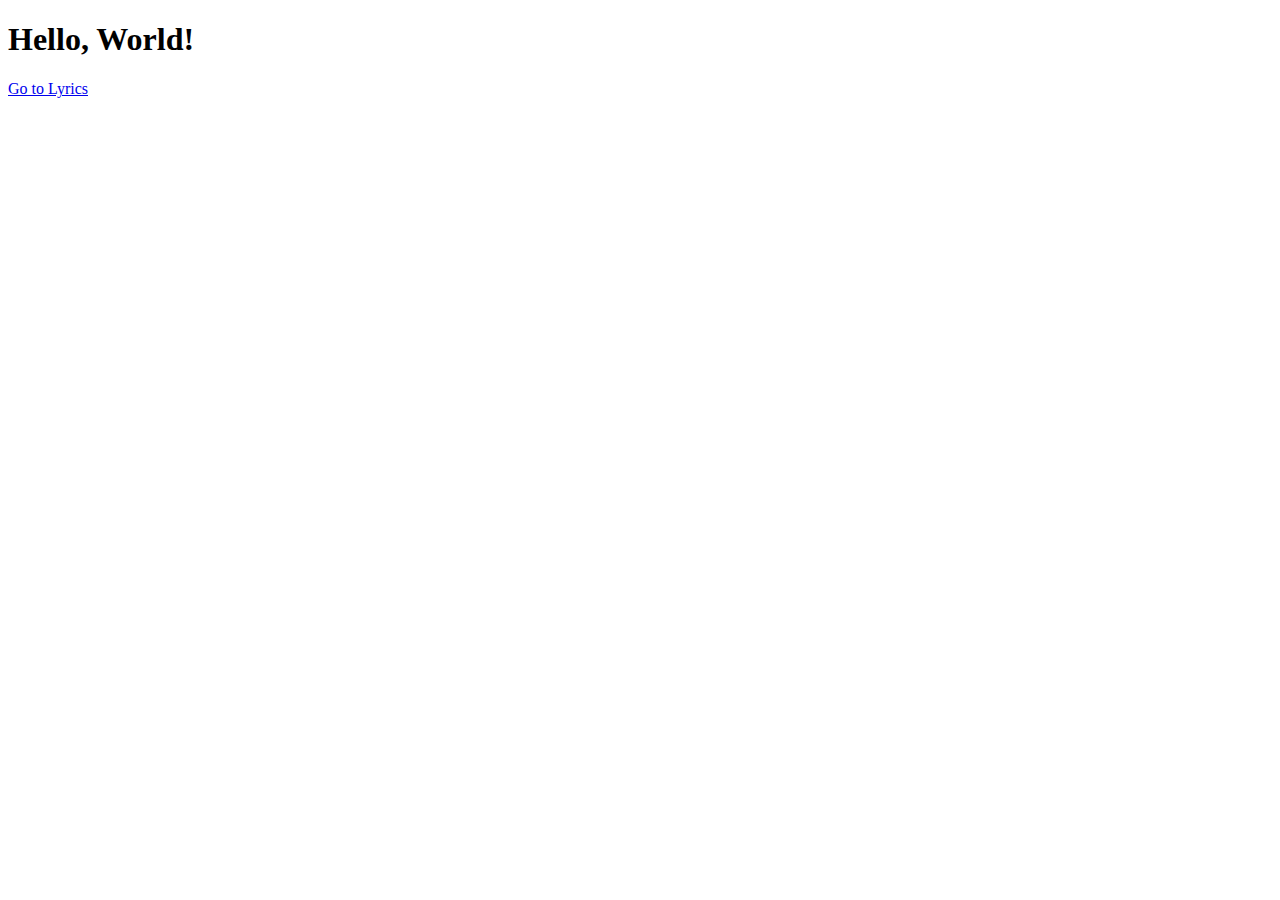
<file: index.html>
<!DOCTYPE html>
<html lang="en">

<head>
    <meta charset="UTF-8">
    <meta name="viewport" content="width=device-width, initial-scale=1.0">
    <title>My First Website</title>
</head>

<body>
    <h1>Hello, World!</h1>
    <a href="lyrics.html">Go to Lyrics</a>
</body>

</html>
</file>
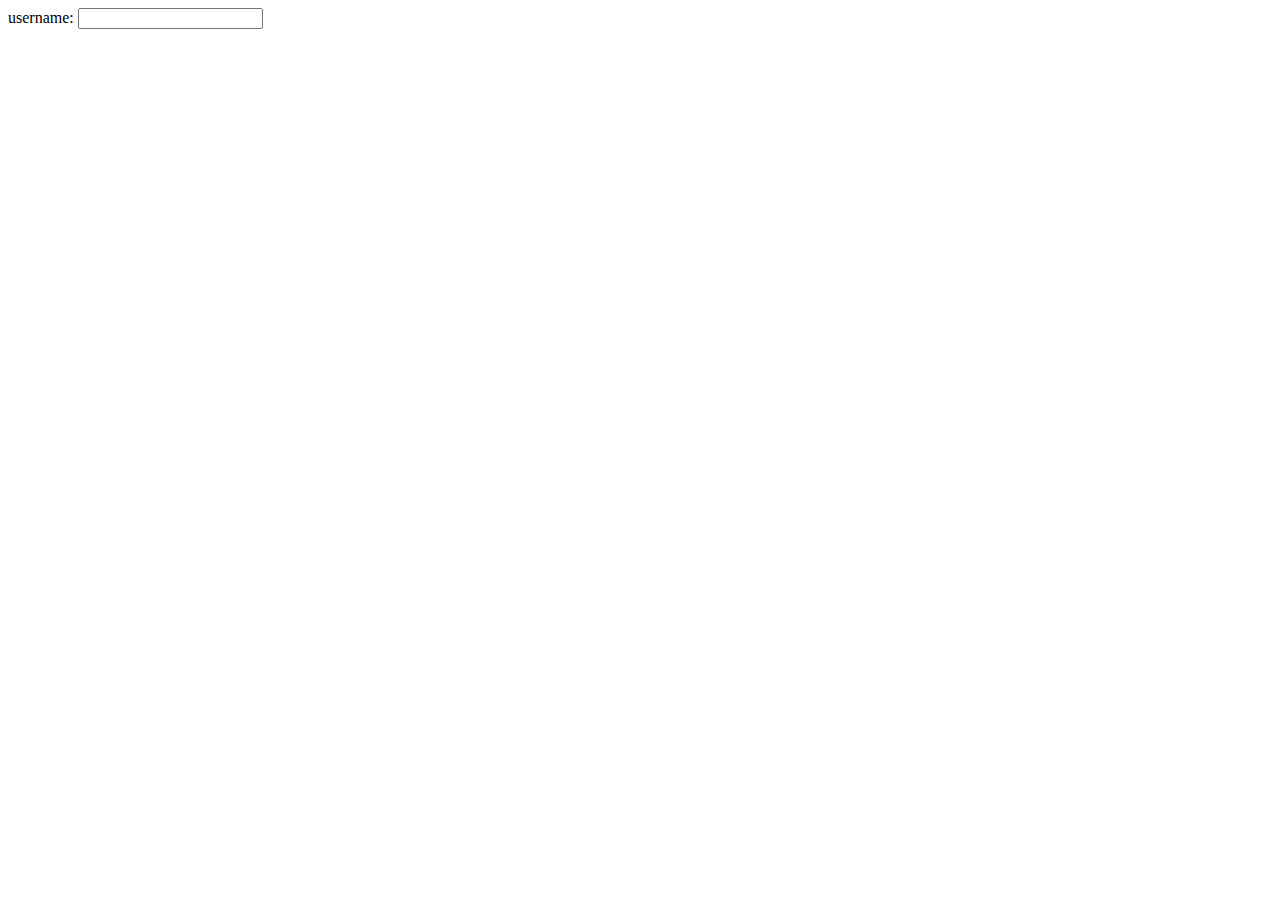
<file: forms.html>
<!DOCTYPE html>
<html lang="en">

<head>
    <meta charset="UTF-8">
    <meta name="viewport" content="width=device-width, initial-scale=1.0">
    <title>Document</title>
</head>

<body>
    <form action="index.php" method="post" <label>username:</label>
        <input type="text">
</body>

</html>
</file>
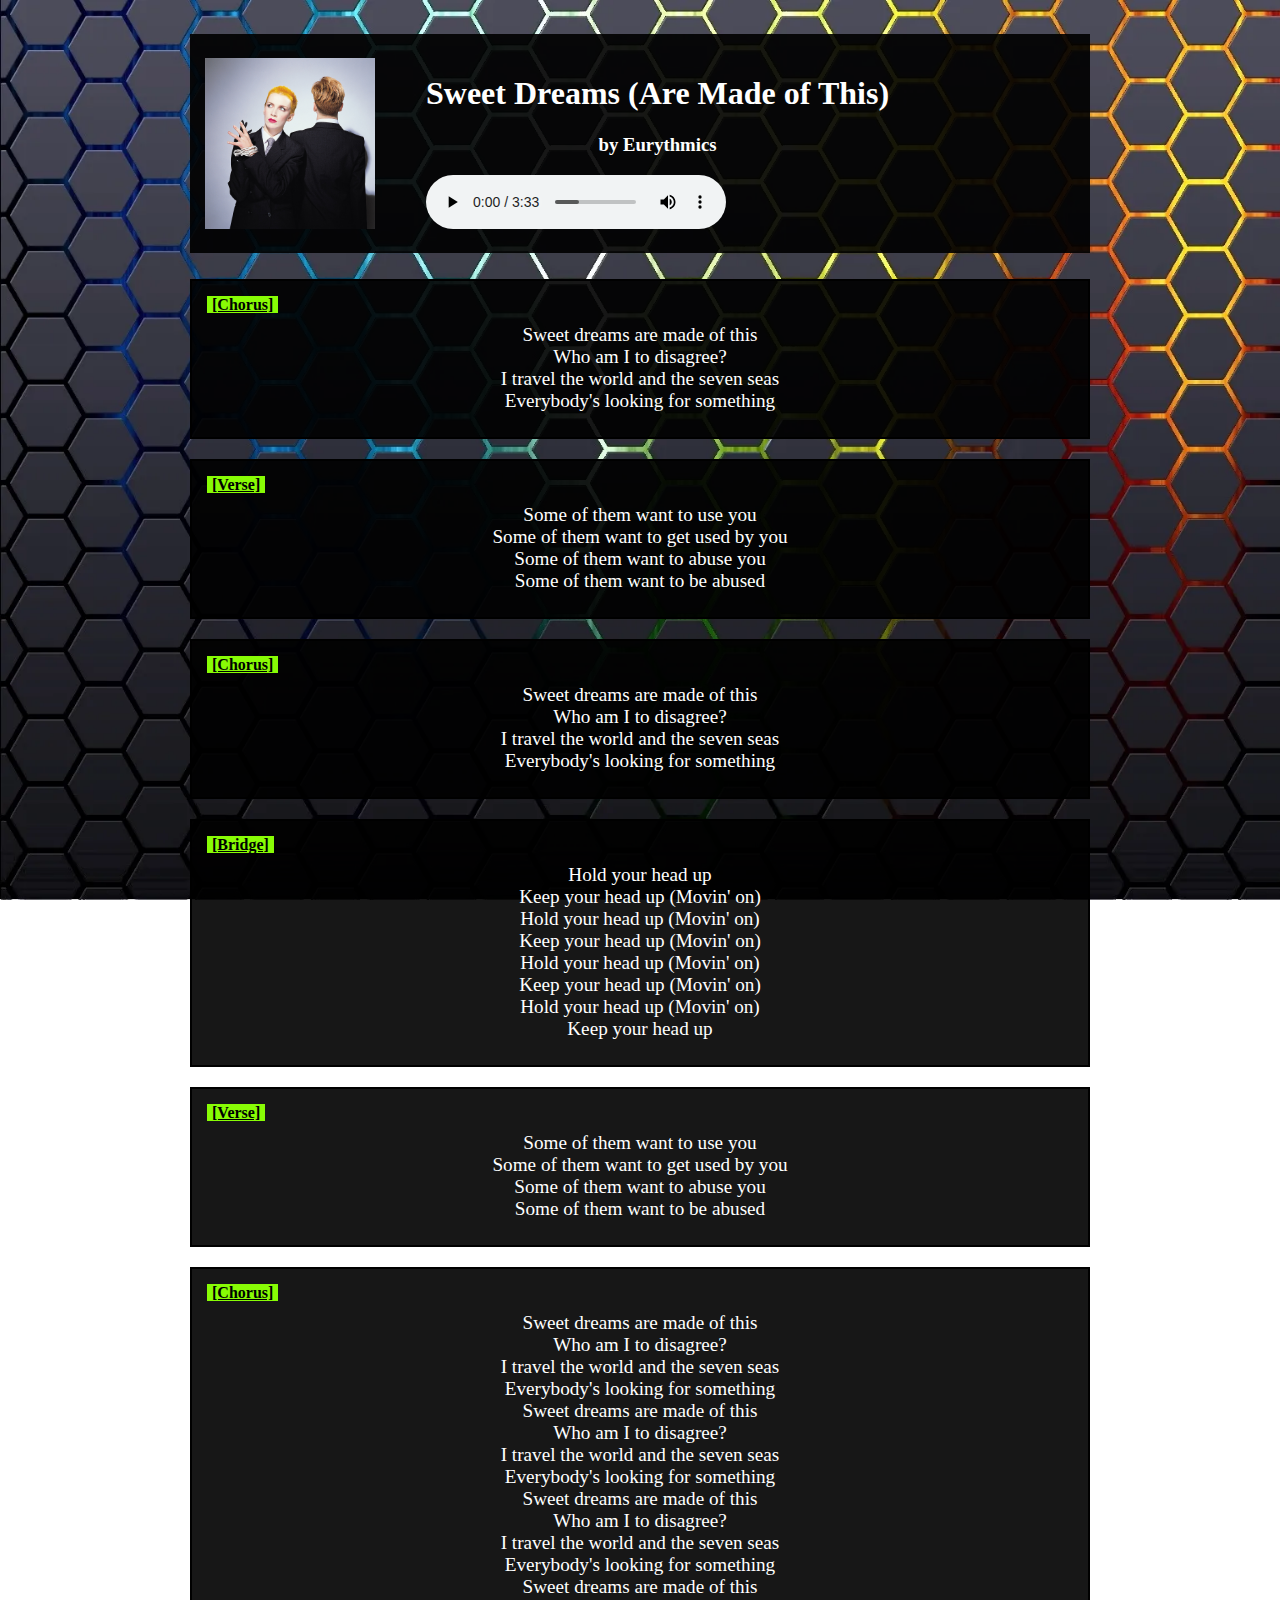
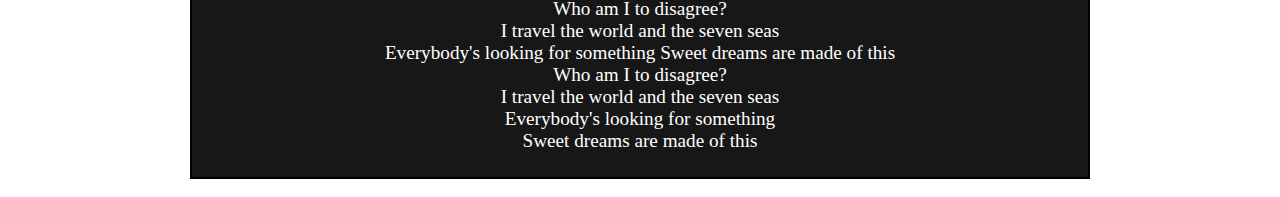
<file: lyrics.html>
<!DOCTYPE html>
<meta charset="UTF-8">
<meta name="viewport" initial-scale=1.0">

<html>

<head>
    <title>My Song Lyrics</title>
    <link rel="stylesheet" href="style.css" </head>


<body>
    <div class="header">
        <img src="images/sweetdreams.jpg" alt="Sweet Dreams" id="artistphoto">
        <div style="padding: 20px;">
            <h1 id="title">Sweet Dreams (Are Made of This)</h1>
            <h3 id="artist"> by Eurythmics</h3>
            <audio controls id="audio" autoplay loop>
                <source src="audio/sweetdreams.mp3" type="audio/mpeg">
                Your browser does not support the audio element.
        </div>
    </div>

    <div class="box">
        <h4 class="type">[Chorus]</h4><br>
        <div class="lyrics">
            Sweet dreams are made of this<br>
            <span class="whoami">Who am I to disagree?<br></span>
            I travel the world and the seven seas<br>
            Everybody's looking for something<br>
        </div>
    </div>

    <div class="box">
        <h4 class="type"> [Verse]</h4><br>
        <div class="lyrics">
            Some of them want to use you<br>
            Some of them want to get used by you<br>
            Some of them want to abuse you<br>
            Some of them want to be abused<br></div>
    </div>

    <div class="box">
        <h4 class="type"> [Chorus]</h4><br>
        <div class="lyrics">
            Sweet dreams are made of this<br>
            <span class="whoami">Who am I to disagree?<br></span>
            I travel the world and the seven seas<br>
            Everybody's looking for something<br>
        </div>
    </div>
    <div class="box">
        <h4 class="type">[Bridge]</h4><br>
        <div class="lyrics">
            Hold your head up<br>
            Keep your head up (Movin' on)<br>
            Hold your head up (Movin' on)<br>
            Keep your head up (Movin' on)<br>
            Hold your head up (Movin' on)<br>
            Keep your head up (Movin' on)<br>
            Hold your head up (Movin' on)<br>
            Keep your head up<br></div>
    </div>

    <div class="box">
        <h4 class="type">[Verse]</h4><br>
        <div class="lyrics">Some of them want to use you<br>
            Some of them want to get used by you<br>
            Some of them want to abuse you<br>
            Some of them want to be abused<br></div>
    </div>
    <div class="box">

        <h4 class="type">[Chorus]</h4>
        <div class="lyrics">
            Sweet dreams are made of this<br>
            <span class="whoami">Who am I to disagree?<br></span>
            I travel the world and the seven seas<br>
            Everybody's looking for something<br>
            Sweet dreams are made of this<br>
            <span class="whoami">Who am I to disagree?<br></span>
            I travel the world and the seven seas<br>
            Everybody's looking for something<br>
            Sweet dreams are made of this<br>
            <span class="whoami">Who am I to disagree?<br></span>
            I travel the world and the seven seas<br>
            Everybody's looking for something<br>
            Sweet dreams are made of this<br>
            <span class="whoami">Who am I to disagree?<br></span>
            I travel the world and the seven seas<br>
            Everybody's looking for something
            Sweet dreams are made of this<br>
            <span class="whoami">Who am I to disagree?<br></span>
            I travel the world and the seven seas<br>
            Everybody's looking for something<br>
            Sweet dreams are made of this<br>
        </div>
    </div>
</body>

</html>
</file>
<file: style.css>
*,
*::before,
*::after {
  box-sizing: border-box;
}
body {
  background-image: url("images/background.webp");
  background-attachment: fixed;
  background-size: cover;
  background-repeat: no-repeat;
  padding-top: 10px;
  display: flex;
  flex-direction: column;
  align-items: center;
}

/* shared width and centering */
.header,
.box {
  width: 95%;
  max-width: 900px; /* optional cap on large screens */
  margin: 1rem auto;
  background-color: #000000e8;
}

/* header layout: image + text column on desktop, stacked on narrow screens */
.header {
  display: flex;
  align-items: center;
  gap: 1rem;
}
.header-info {
  display: flex;
  flex-direction: column;
  gap: 0.25rem;
}

#artist {
  color: rgb(255, 255, 255);
  padding-top: -10px;
  display: block;
  text-align: center;

  /* padding-left: 50px; */
}

#title {
  color: rgb(255, 255, 255);
  text-align: center;
  padding-bottom: -10px;
}

#artistphoto:hover {
  opacity: 75%;
  padding: 15px;
  flex-shrink: 0;
}

#artistphoto {
  align-items: center;
  width: 200px;
  padding: 15px;
}
.type {
  background-color: #88fc05;
  color: black;
  padding-left: 5px;
  padding-right: 5px;
  text-decoration: underline;
  display: inline;
}

.box {
  background-color: #000000e8;
  border: 2px solid black;
  padding: 15px;
  margin: 10px auto;
}
.box:hover {
  background-color: #000000e8;
  font-size: larger;
}

.box:hover .type {
  background-color: #89fc058f;
  font-size: x-small;
}
.box:hover .whoami {
  font-weight: bold;
  color: yellowgreen;
}
.lyrics {
  padding: 10px;
  text-align: center;
  font-size: larger;
  color: white;
}

/* mobile: stack header items and ensure content fits viewport */
@media (max-width: 600px) {
  .header {
    flex-direction: column;
    align-items: center;
    padding: 0.75rem;
  }
  #artistphoto {
    width: 300px;
    max-width: 300px;
    padding: 0.5rem;
  }
  .header,
  .box {
    width: 95%;
    margin: 0.5rem auto;
  }
}
</file>
